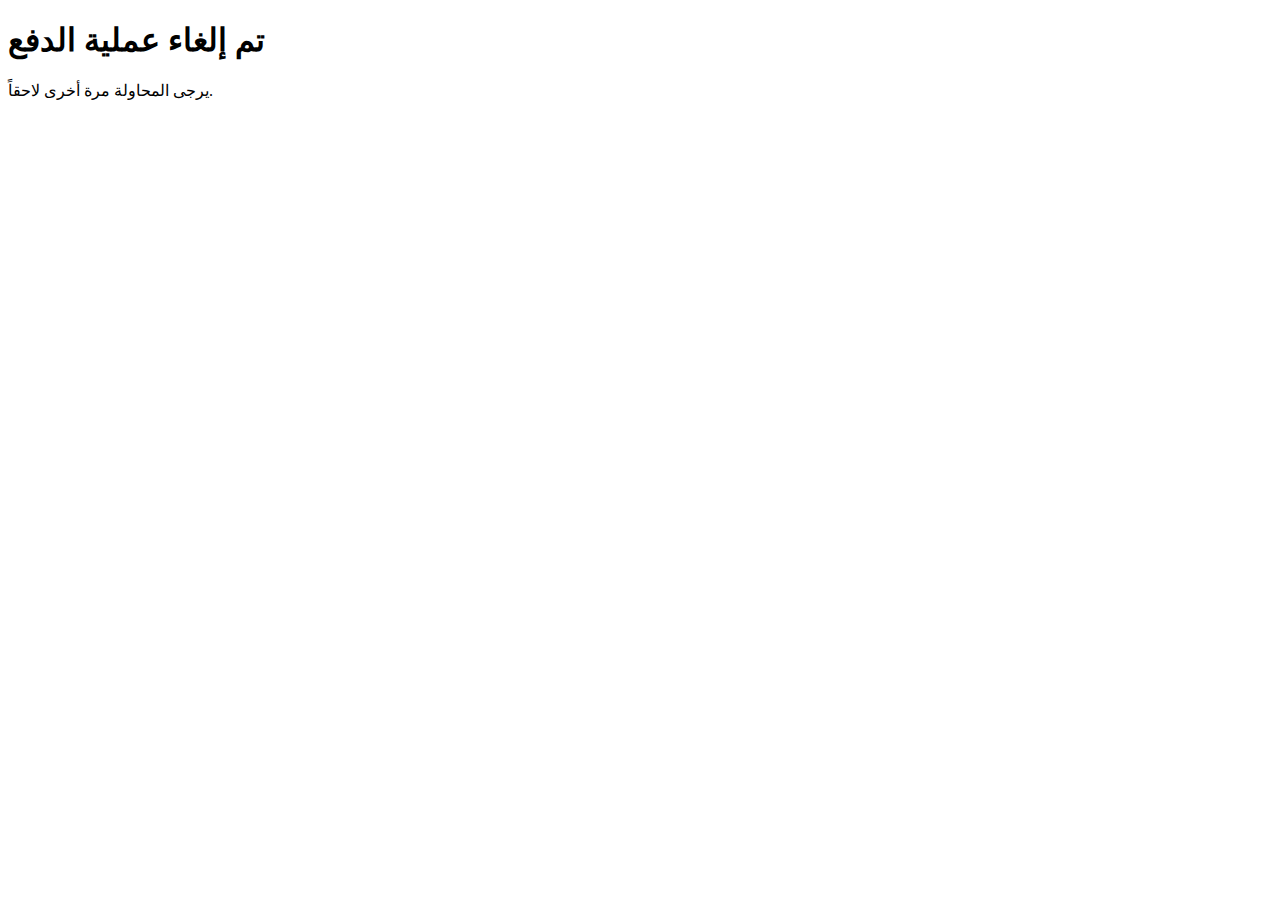
<file: jotun/templates/cancel.html>
<!DOCTYPE html>
<html lang="ar">
<head>
    <meta charset="UTF-8">
    <title>إلغاء الدفع</title>
</head>
<body>
    <h1>تم إلغاء عملية الدفع</h1>
    <p>يرجى المحاولة مرة أخرى لاحقاً.</p>
</body>
</html>
</file>
